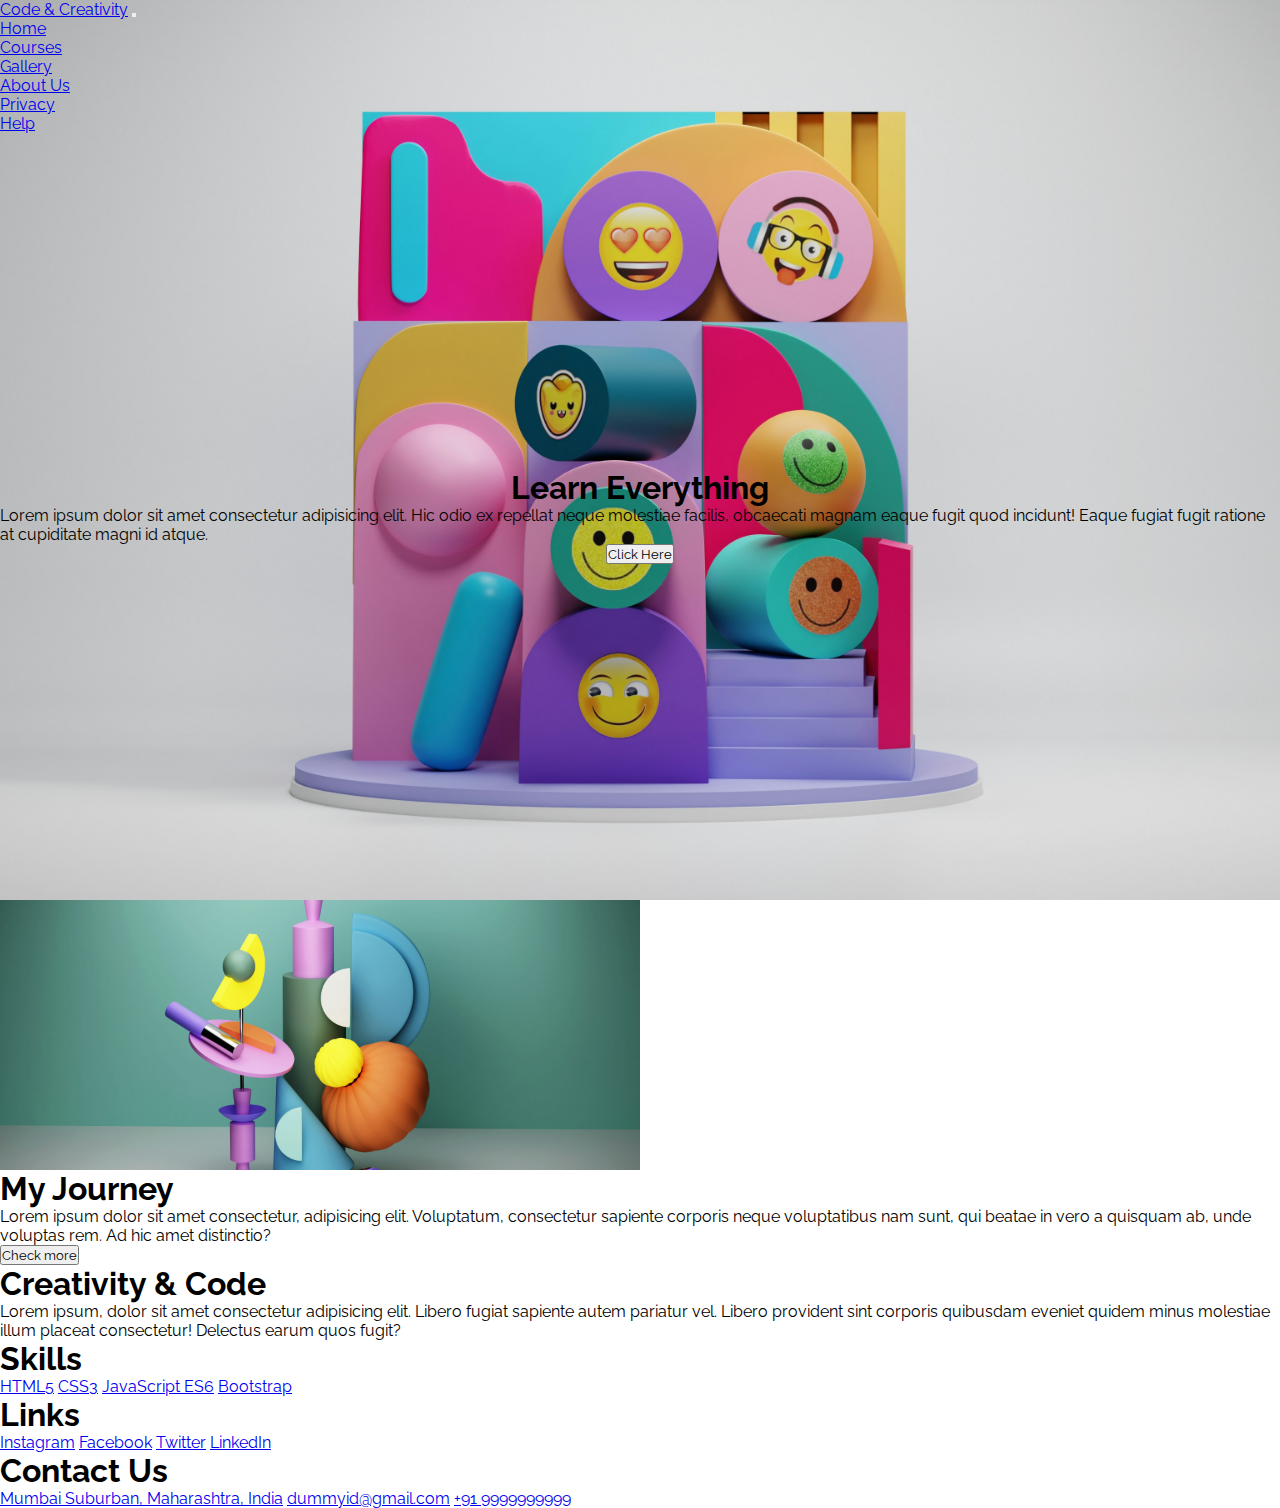
<file: index.html>
<!DOCTYPE html>
<html lang="en">
<head>
    <meta charset="UTF-8">
    <meta name="viewport" content="width=device-width, initial-scale=1.0">
    <title>Bootstrap Mini Project</title>
    <link rel="stylesheet" href="style.css">
    <link href="https://cdn.jsdelivr.net/npm/bootstrap@5.3.7/dist/css/bootstrap.min.css" rel="stylesheet" integrity="sha384-LN+7fdVzj6u52u30Kp6M/trliBMCMKTyK833zpbD+pXdCLuTusPj697FH4R/5mcr" crossorigin="anonymous">
    <script src="https://cdn.jsdelivr.net/npm/bootstrap@5.3.7/dist/js/bootstrap.bundle.min.js" integrity="sha384-ndDqU0Gzau9qJ1lfW4pNLlhNTkCfHzAVBReH9diLvGRem5+R9g2FzA8ZGN954O5Q" crossorigin="anonymous"></script>
    <link rel="preconnect" href="https://fonts.googleapis.com">
    <link rel="preconnect" href="https://fonts.gstatic.com" crossorigin>
</head>
<body>
    <div class="banner">
        <nav class="navbar navbar-dark navbar-expand-lg">
            <div class="container mt-3">
                <a href="#" class="navbar-brand fw-bold">Code & Creativity</a>
                <button class="navbar-toggler" type="button" data-bs-toggle="collapse" data-bs-target="#navtoggle">
                    <span class="navbar-toggler-icon"></span>
                </button>
                <div class="collapse navbar-collapse" id="navtoggle">
                    <ul class="navbar-nav ms-auto">
                        <li class="nav-item"><a href="#" class="nav-link text-light fw-bold">Home</a></li>
                        <li class="nav-item"><a href="#" class="nav-link text-light fw-bold">Courses</a></li>
                        <li class="nav-item"><a href="#" class="nav-link text-light fw-bold">Gallery</a></li>
                        <li class="nav-item"><a href="#" class="nav-link text-light fw-bold">About Us</a></li>
                        <li class="nav-item"><a href="#" class="nav-link text-light fw-bold">Privacy</a></li>
                        <li class="nav-item"><a href="#" class="nav-link text-light fw-bold">Help</a></li>
                    </ul>
                </div>
            </div>
        </nav>
        <div class="intro">
            <h1 class="fw-bold display-2 text-center text-light banner-heading">Learn Everything</h1>
            <p class="text-light fw-bold text-center container">Lorem ipsum dolor sit amet consectetur adipisicing elit. Hic odio ex repellat neque molestiae facilis, obcaecati magnam eaque fugit quod incidunt! Eaque fugiat fugit ratione at cupiditate magni id atque.</p>
            <div class="text-center">
                <button class="btn btn-outline-primary text-light">Click Here</button>
            </div>
        </div>
    </div>
    <section class="blog m-5">
        <div class="container">
            <div class="row">
                <div class="col-lg-6 col-md-6 col-sm-12 blog-img"></div>
                <div class="col-lg-6 col-md-6 col-sm-12 spread-evenly">
                    <h1 class="fw-bolder">My Journey</h1>
                    <p>Lorem ipsum dolor sit amet consectetur, adipisicing elit. Voluptatum, consectetur sapiente corporis neque voluptatibus nam sunt, qui beatae in vero a quisquam ab, unde voluptas rem. Ad hic amet distinctio?</p>
                    <button class="btn btn-outline-primary">Check more</button>
                </div>
            </div>
        </div>
    </section>
    <footer class="bg-dark mt-5 pb-5">
        <div class="container">
            <div class="row">
                <div class="col-lg-3 col-md-6 col-sm-12">
                    <h1 class="text-primary fw-bold mt-5">Creativity & Code</h1>
                    <p class="text-light">Lorem ipsum, dolor sit amet consectetur adipisicing elit. Libero fugiat sapiente autem pariatur vel. Libero provident sint corporis quibusdam eveniet quidem minus molestiae illum placeat consectetur! Delectus earum quos fugit?</p>
                </div>
                <div class="col-lg-3 col-md-6 col-sm-12 text-light">
                    <h1 class="mt-5 text-primary fw-bold">Skills</h1>
                    <div class="col d-flex flex-column">
                        <a href="#" class="text-light text-decoration-none">HTML5</a>
                        <a href="#" class="text-light text-decoration-none">CSS3</a>
                        <a href="#" class="text-light text-decoration-none">JavaScript ES6</a>
                        <a href="#" class="text-light text-decoration-none">Bootstrap</a>
                    </div>
                </div>
                <div class="col-lg-3 col-md-6 col-sm-12 text-light">
                    <h1 class="mt-5 text-primary fw-bold">Links</h1>
                    <div class="col d-flex flex-column">
                        <a href="#" class="text-light text-decoration-none">Instagram</a>
                        <a href="#" class="text-light text-decoration-none">Facebook</a>
                        <a href="#" class="text-light text-decoration-none">Twitter</a>
                        <a href="#" class="text-light text-decoration-none">LinkedIn</a>
                    </div>
                </div>
                <div class="col-lg-3 col-md-6 col-sm-12 text-light">
                    <h1 class="mt-5 text-primary fw-bold">Contact Us</h1>
                    <div class="col d-flex flex-column">
                        <a href="#" class="text-light text-decoration-none">Mumbai Suburban, Maharashtra, India</a>
                        <a href="#" class="text-light text-decoration-none">dummyid@gmail.com</a>
                        <a href="#" class="text-light text-decoration-none">+91 9999999999</a>
                    </div>
                </div>
            </div>
        </div>
    </footer>
</body>

</html>
</file>
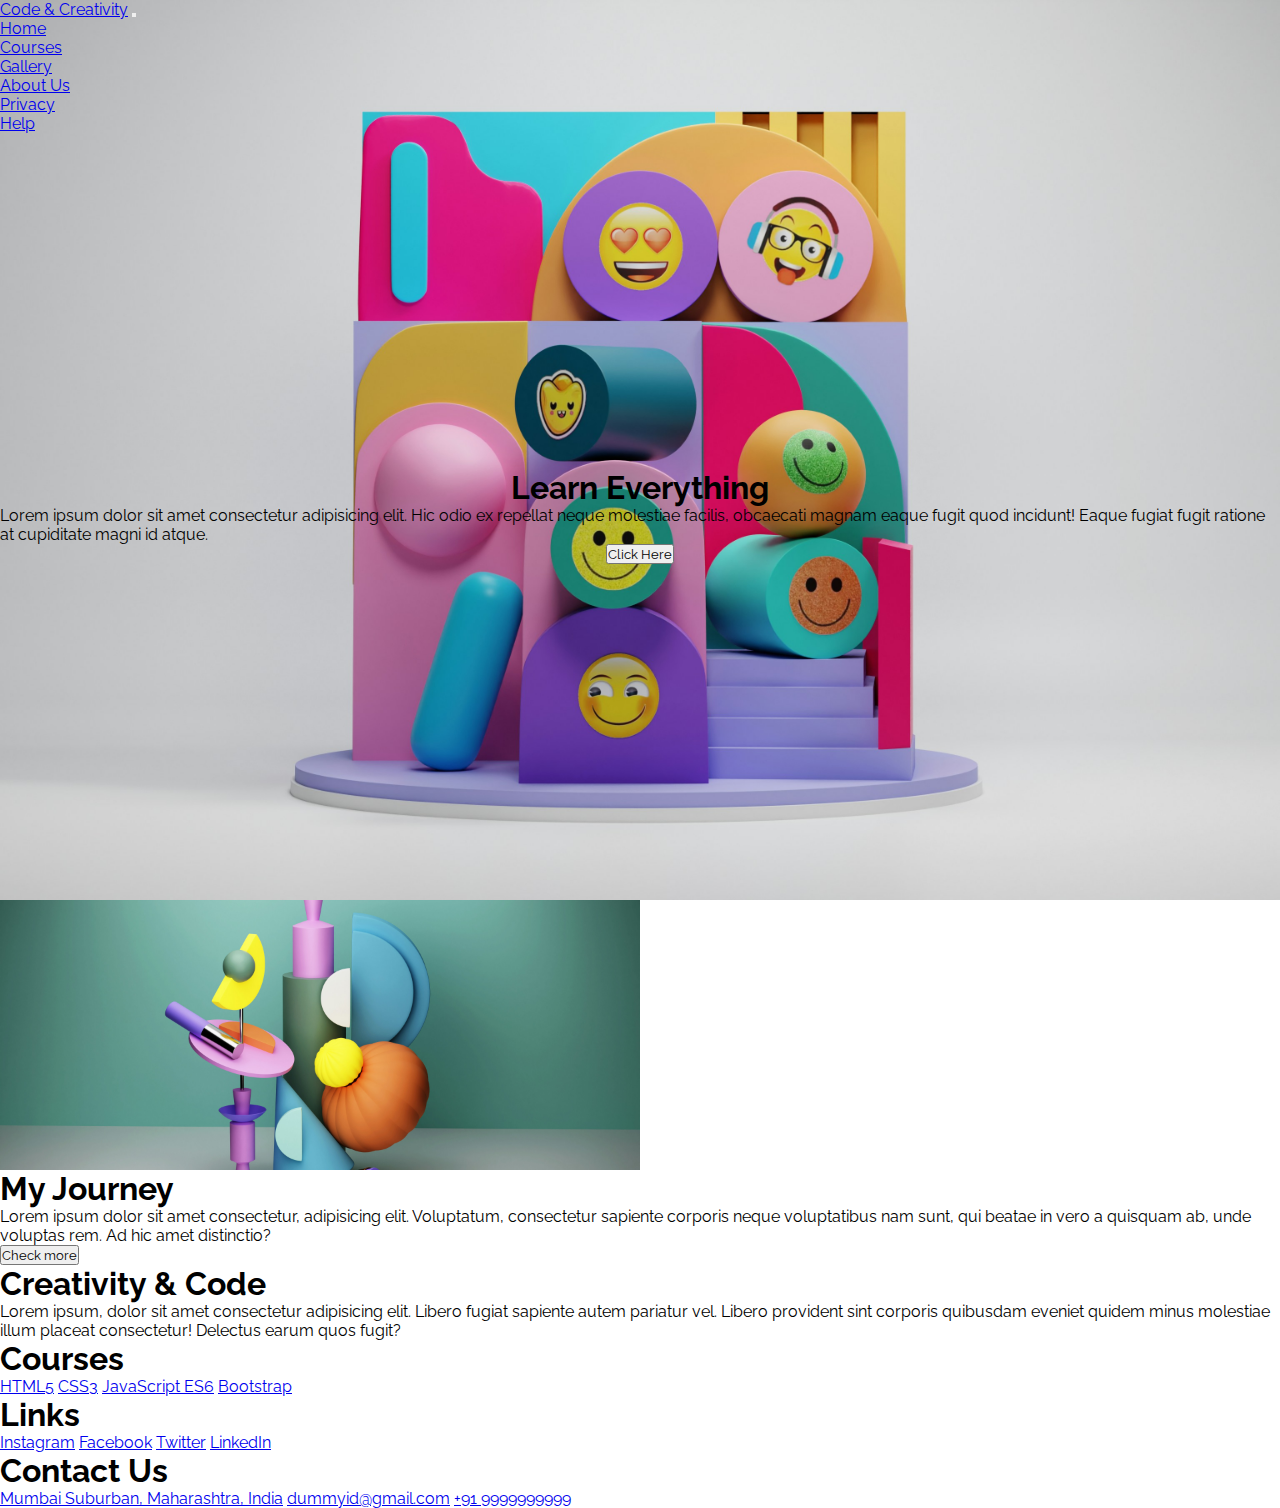
<file: Bootstrap Mini Project/index.html>
<!DOCTYPE html>
<html lang="en">
<head>
    <meta charset="UTF-8">
    <meta name="viewport" content="width=device-width, initial-scale=1.0">
    <title>Bootstrap Mini Project</title>
    <link rel="stylesheet" href="style.css">
    <link href="https://cdn.jsdelivr.net/npm/bootstrap@5.3.7/dist/css/bootstrap.min.css" rel="stylesheet" integrity="sha384-LN+7fdVzj6u52u30Kp6M/trliBMCMKTyK833zpbD+pXdCLuTusPj697FH4R/5mcr" crossorigin="anonymous">
    <script src="https://cdn.jsdelivr.net/npm/bootstrap@5.3.7/dist/js/bootstrap.bundle.min.js" integrity="sha384-ndDqU0Gzau9qJ1lfW4pNLlhNTkCfHzAVBReH9diLvGRem5+R9g2FzA8ZGN954O5Q" crossorigin="anonymous"></script>
    <link rel="preconnect" href="https://fonts.googleapis.com">
    <link rel="preconnect" href="https://fonts.gstatic.com" crossorigin>
</head>
<body>
    <div class="banner">
        <nav class="navbar navbar-dark navbar-expand-lg">
            <div class="container mt-3">
                <a href="#" class="navbar-brand fw-bold">Code & Creativity</a>
                <button class="navbar-toggler" type="button" data-bs-toggle="collapse" data-bs-target="#navtoggle">
                    <span class="navbar-toggler-icon"></span>
                </button>
                <div class="collapse navbar-collapse" id="navtoggle">
                    <ul class="navbar-nav ms-auto">
                        <li class="nav-item"><a href="#" class="nav-link text-light fw-bold">Home</a></li>
                        <li class="nav-item"><a href="#" class="nav-link text-light fw-bold">Courses</a></li>
                        <li class="nav-item"><a href="#" class="nav-link text-light fw-bold">Gallery</a></li>
                        <li class="nav-item"><a href="#" class="nav-link text-light fw-bold">About Us</a></li>
                        <li class="nav-item"><a href="#" class="nav-link text-light fw-bold">Privacy</a></li>
                        <li class="nav-item"><a href="#" class="nav-link text-light fw-bold">Help</a></li>
                    </ul>
                </div>
            </div>
        </nav>
        <div class="intro">
            <h1 class="fw-bold display-2 text-center text-light banner-heading">Learn Everything</h1>
            <p class="text-light fw-bold text-center container">Lorem ipsum dolor sit amet consectetur adipisicing elit. Hic odio ex repellat neque molestiae facilis, obcaecati magnam eaque fugit quod incidunt! Eaque fugiat fugit ratione at cupiditate magni id atque.</p>
            <div class="text-center">
                <button class="btn btn-outline-primary text-light">Click Here</button>
            </div>
        </div>
    </div>
    <section class="blog m-5">
        <div class="container">
            <div class="row">
                <div class="col-lg-6 col-md-6 col-sm-12 blog-img"></div>
                <div class="col-lg-6 col-md-6 col-sm-12 spread-evenly">
                    <h1 class="fw-bolder">My Journey</h1>
                    <p>Lorem ipsum dolor sit amet consectetur, adipisicing elit. Voluptatum, consectetur sapiente corporis neque voluptatibus nam sunt, qui beatae in vero a quisquam ab, unde voluptas rem. Ad hic amet distinctio?</p>
                    <button class="btn btn-outline-primary">Check more</button>
                </div>
            </div>
        </div>
    </section>
    <footer class="bg-dark mt-5 pb-5">
        <div class="container">
            <div class="row">
                <div class="col-lg-3 col-md-6 col-sm-12">
                    <h1 class="text-primary fw-bold mt-5">Creativity & Code</h1>
                    <p class="text-light">Lorem ipsum, dolor sit amet consectetur adipisicing elit. Libero fugiat sapiente autem pariatur vel. Libero provident sint corporis quibusdam eveniet quidem minus molestiae illum placeat consectetur! Delectus earum quos fugit?</p>
                </div>
                <div class="col-lg-3 col-md-6 col-sm-12 text-light">
                    <h1 class="mt-5 text-primary fw-bold">Courses</h1>
                    <div class="col d-flex flex-column">
                        <a href="#" class="text-light text-decoration-none">HTML5</a>
                        <a href="#" class="text-light text-decoration-none">CSS3</a>
                        <a href="#" class="text-light text-decoration-none">JavaScript ES6</a>
                        <a href="#" class="text-light text-decoration-none">Bootstrap</a>
                    </div>
                </div>
                <div class="col-lg-3 col-md-6 col-sm-12 text-light">
                    <h1 class="mt-5 text-primary fw-bold">Links</h1>
                    <div class="col d-flex flex-column">
                        <a href="#" class="text-light text-decoration-none">Instagram</a>
                        <a href="#" class="text-light text-decoration-none">Facebook</a>
                        <a href="#" class="text-light text-decoration-none">Twitter</a>
                        <a href="#" class="text-light text-decoration-none">LinkedIn</a>
                    </div>
                </div>
                <div class="col-lg-3 col-md-6 col-sm-12 text-light">
                    <h1 class="mt-5 text-primary fw-bold">Contact Us</h1>
                    <div class="col d-flex flex-column">
                        <a href="#" class="text-light text-decoration-none">Mumbai Suburban, Maharashtra, India</a>
                        <a href="#" class="text-light text-decoration-none">dummyid@gmail.com</a>
                        <a href="#" class="text-light text-decoration-none">+91 9999999999</a>
                    </div>
                </div>
            </div>
        </div>
    </footer>
</body>
</html>
</file>
<file: style.css>
@import url('https://fonts.googleapis.com/css2?family=Agbalumo&family=Barlow:ital,wght@0,100;0,200;0,300;0,400;0,500;0,600;0,700;0,800;0,900;1,100;1,200;1,300;1,400;1,500;1,600;1,700;1,800;1,900&family=DM+Sans:ital,opsz,wght@0,9..40,100..1000;1,9..40,100..1000&family=Inria+Sans:ital,wght@0,300;0,400;0,700;1,300;1,400;1,700&family=Inria+Serif:ital,wght@0,300;0,400;0,700;1,300;1,400;1,700&family=Instrument+Sans:ital,wght@0,400..700;1,400..700&family=Inter:ital,opsz,wght@0,14..32,100..900;1,14..32,100..900&family=Lobster&family=Montserrat:ital,wght@0,100..900;1,100..900&family=Pacifico&family=Playpen+Sans:wght@100..800&family=Poppins:ital,wght@0,100;0,200;0,300;0,400;0,500;0,600;0,700;0,800;0,900;1,100;1,200;1,300;1,400;1,500;1,600;1,700;1,800;1,900&family=Questrial&family=Raleway:ital,wght@0,100..900;1,100..900&family=Roboto:ital,wght@0,100..900;1,100..900&family=Source+Code+Pro:ital,wght@0,200..900;1,200..900&display=swap');

*{
    margin: 0px;
    padding: 0px;
    box-sizing: border-box;
    font-family: "Raleway", sans-serif
}

.banner{
    display: flex;
    flex-direction: column;
    background-image: url(images/img1.jpg);
    width: 100%;
    height: 100vh;
    background-position: center;
    background-repeat: no-repeat;
    background-size: cover;
    justify-content: space-between;
}

.intro{
    display: flex;
    height: 90%;
    flex-direction: column;
    justify-content: center;
    align-items: center;
}

/* .banner-heading{
    margin-top: 200px;
} */

.blog-img{
    background-image: url(images/img3.jpg);
    width: 50%;
    height: 30vh;
    background-position: center;
    background-size: cover;
    background-repeat: no-repeat;
}

.spread-evenly{
    display: flex;
    flex-direction: column;
    justify-content: space-evenly;
    align-items: start;
}

ul{
    list-style-type: none;
}
</file>
<file: Bootstrap Mini Project/style.css>
@import url('https://fonts.googleapis.com/css2?family=Agbalumo&family=Barlow:ital,wght@0,100;0,200;0,300;0,400;0,500;0,600;0,700;0,800;0,900;1,100;1,200;1,300;1,400;1,500;1,600;1,700;1,800;1,900&family=DM+Sans:ital,opsz,wght@0,9..40,100..1000;1,9..40,100..1000&family=Inria+Sans:ital,wght@0,300;0,400;0,700;1,300;1,400;1,700&family=Inria+Serif:ital,wght@0,300;0,400;0,700;1,300;1,400;1,700&family=Instrument+Sans:ital,wght@0,400..700;1,400..700&family=Inter:ital,opsz,wght@0,14..32,100..900;1,14..32,100..900&family=Lobster&family=Montserrat:ital,wght@0,100..900;1,100..900&family=Pacifico&family=Playpen+Sans:wght@100..800&family=Poppins:ital,wght@0,100;0,200;0,300;0,400;0,500;0,600;0,700;0,800;0,900;1,100;1,200;1,300;1,400;1,500;1,600;1,700;1,800;1,900&family=Questrial&family=Raleway:ital,wght@0,100..900;1,100..900&family=Roboto:ital,wght@0,100..900;1,100..900&family=Source+Code+Pro:ital,wght@0,200..900;1,200..900&display=swap');

*{
    margin: 0px;
    padding: 0px;
    box-sizing: border-box;
    font-family: "Raleway", sans-serif
}

.banner{
    display: flex;
    flex-direction: column;
    background-image: url(images/img1.jpg);
    width: 100%;
    height: 100vh;
    background-position: center;
    background-repeat: no-repeat;
    background-size: cover;
    justify-content: space-between;
}

.intro{
    display: flex;
    height: 90%;
    flex-direction: column;
    justify-content: center;
    align-items: center;
}

/* .banner-heading{
    margin-top: 200px;
} */

.blog-img{
    background-image: url(images/img3.jpg);
    width: 50%;
    height: 30vh;
    background-position: center;
    background-size: cover;
    background-repeat: no-repeat;
}

.spread-evenly{
    display: flex;
    flex-direction: column;
    justify-content: space-evenly;
    align-items: start;
}

ul{
    list-style-type: none;
}
</file>
